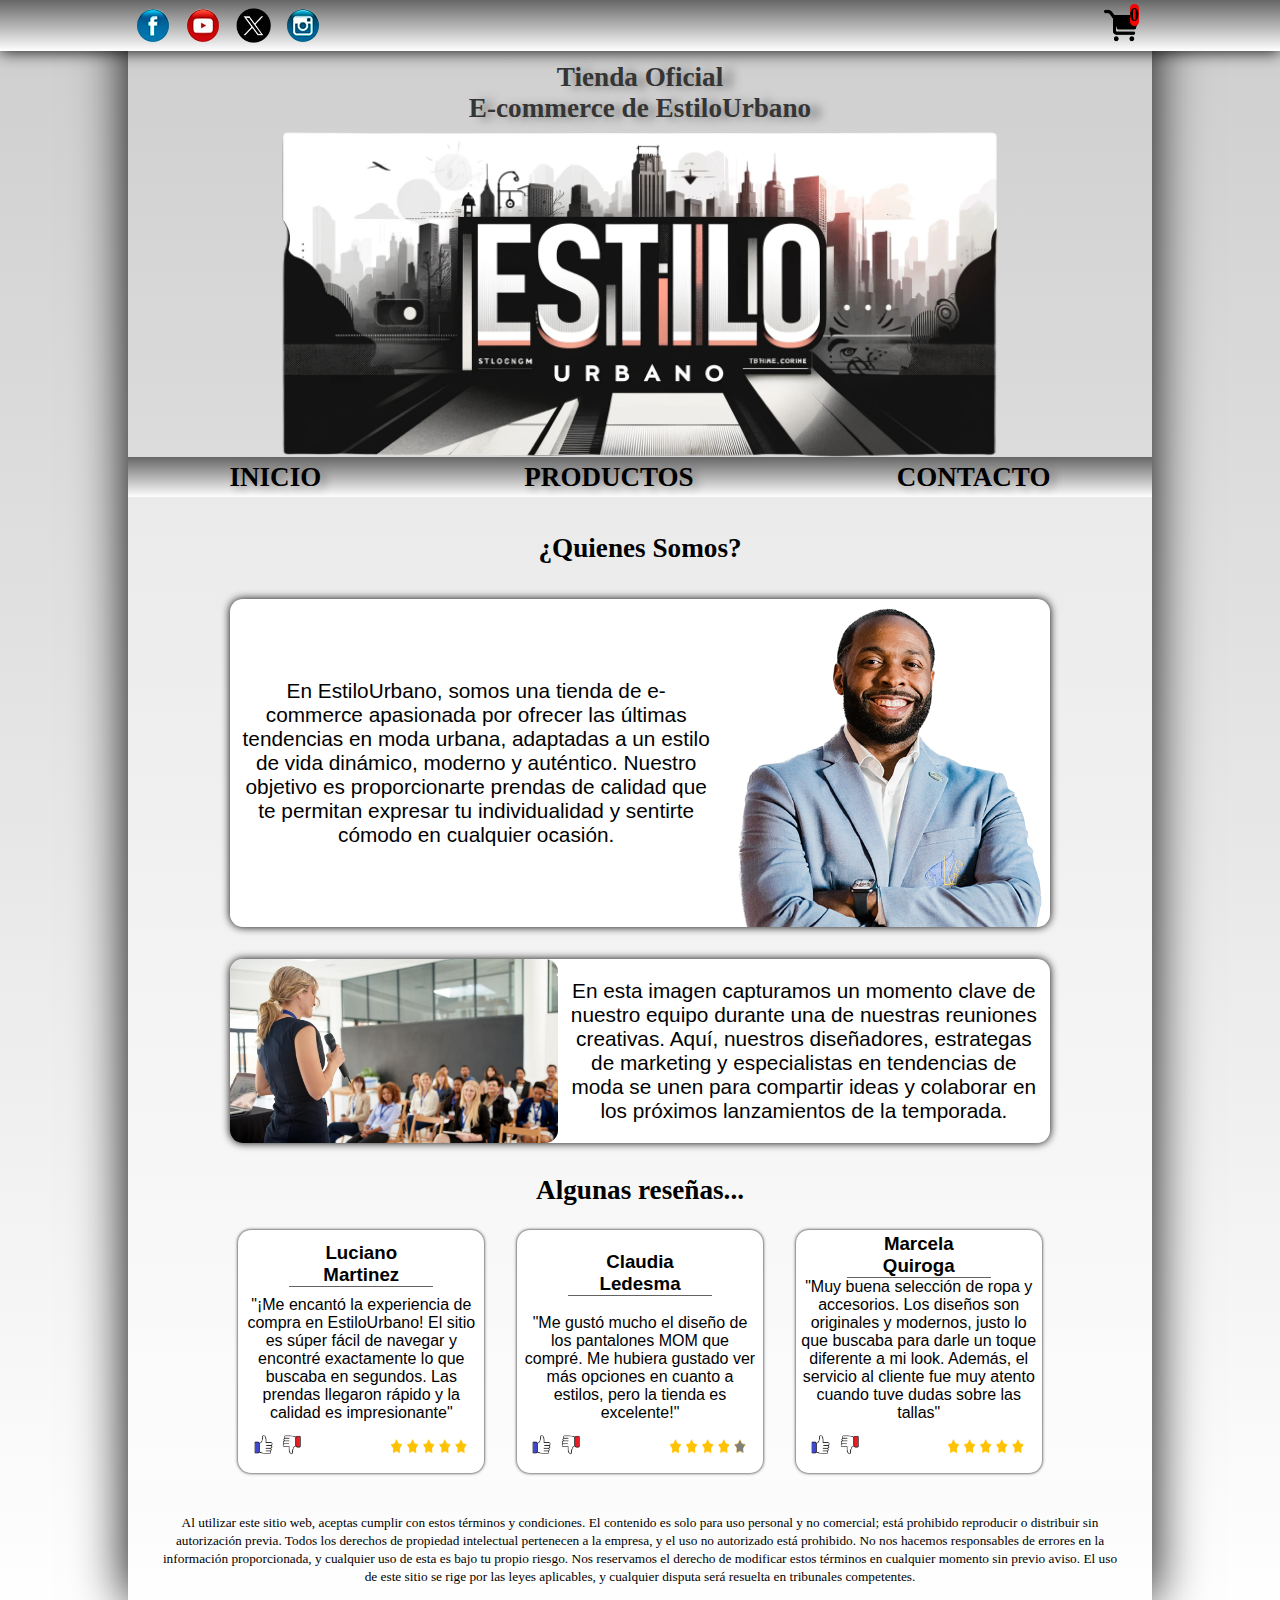
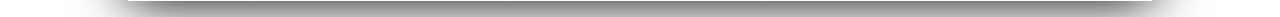
<file: index.html>
<!DOCTYPE html>
<html lang="es">
  <head>
    <meta charset="UTF-8" />
    <meta name="viewport" content="width=device-width, initial-scale=1.0" />
    <title>Tienda Oficial</title>
    <link rel="stylesheet" href="styles.css" />
    <link rel="icon" href="img/favicon.ico" />
  </head>
  <body>
    <!-- abro nav-sociales -->
    <div id="nav-sociales">
      <ul id="redes">
        <li>
          <a href="https://es-la.facebook.com/" target="_blank"
            ><img src="img/facebook.png" width="35" height="35" alt="facebook"
          /></a>
        </li>
        <li>
          <a href="https://www.youtube.com/" target="_blank"
            ><img src="img/youtube.png" width="35" height="35" border="0"
          /></a>
        </li>
        <li>
          <a
            href="https://accounts.google.com/signin/v2/identifier?faa=1&rip=1&continue=https%3A//accounts.google.com/gsi/select?client_id=49625052041-kgt0hghf445lmcmhijv46b715m2mpbct.apps.googleusercontent.com&ux_mode=popup&ui_mode=card&as=Rwa%2BP8LQvDwSXxUoF46nTw&channel_id=3184ec3ae18b9fe3f384484e187c3344b0c0169c0e4424746b83274d23be4b74&origin=https%3A//twitter.com&flowName=GlifWebSignIn&flowEntry=ServiceLogin"
            target="_blank"
            ><img src="img/twitter.png" width="35" height="35"
          /></a>
        </li>
        <li>
          <a href="https://www.instagram.com/" target="_blank"
            ><img src="img/instagram.png" width="35" height="35"
          /></a>
        </li>
      </ul>

      <ul id="carrito">
        
        <h4 id="cantidadProductos">0</h4>
        <li>
          <a href="carrito.html">
            <img src="img/carrito.png" alt="Ver Carrito" width="35px"/></a>
        </li>
      </ul>
    </div>
    <!--Cierra nav-sociales-->

    <!-- Abro contenedor -->
    <div id="contenedor">
      <!-- abro encabezado -->
      <header id="titulo">
        <h1 id="nosotros">
          Tienda Oficial<br />
          E-commerce de EstiloUrbano
        </h1>
        <img id="encabezado" src="img/header.png" alt="Logo empresa" />
      </header>
      <!-- cierro encabezado -->

      <nav class="botonera">
        <ul>
          <li><a href="index.html">Inicio</a></li>
          <li><a href="productos.html">Productos</a></li>
          <li><a href="contacto.html">Contacto</a></li>
        </ul>
      </nav>

      <!-- abro main -->
      <main id="main">
        <h2 id="presentacion">¿Quienes Somos?</h2>
        <section class="quienes-somos">
          <article class="articulo1">
            <p class="descripciones">
              En EstiloUrbano, somos una tienda de e-commerce apasionada por
              ofrecer las últimas tendencias en moda urbana, adaptadas a un
              estilo de vida dinámico, moderno y auténtico. Nuestro objetivo es
              proporcionarte prendas de calidad que te permitan expresar tu
              individualidad y sentirte cómodo en cualquier ocasión.
            </p>
            <img
              id="lider"
              src="img/liderEmpresa.png"
              alt="Creador de Empresa"
            />
          </article>

          <article class="articulo1">
            <img id="reunion" src="img/reunion.jpeg" alt="Reunion de empresa" />
            <p class="descripciones">
              En esta imagen capturamos un momento clave de nuestro equipo
              durante una de nuestras reuniones creativas. Aquí, nuestros
              diseñadores, estrategas de marketing y especialistas en tendencias
              de moda se unen para compartir ideas y colaborar en los próximos
              lanzamientos de la temporada.
            </p>
          </article>
        </section>

        <div id="opinion">
          <h3>Algunas reseñas...</h3>

          <section id="reseñas">
            <article class="reseña">
              <h3>Luciano Martinez</h3>
              <p>
                "¡Me encantó la experiencia de compra en EstiloUrbano! El sitio
                es súper fácil de navegar y encontré exactamente lo que buscaba
                en segundos. Las prendas llegaron rápido y la calidad es
                impresionante"
              </p>
              <div class="valoracion">
                <div class="pulgares">
                  <a href="#pulgarArriba"
                    ><img
                      class="pulgarArriba"
                      src="img/pulgarArriba.png"
                      alt=""
                  /></a>
                  <a href="#pulgarAbajo"
                    ><img class="pulgarAbajo" src="img/pulgarAbajo.png" alt=""
                  /></a>
                </div>
                <img
                  class="cinco"
                  src="img/cincoEstrellas.png"
                  alt="Valoracion: cinco estrellas"
                />
              </div>
            </article>

            <article class="reseña">
              <h3>Claudia Ledesma</h3>
              <p>
                "Me gustó mucho el diseño de los pantalones MOM que compré. Me
                hubiera gustado ver más opciones en cuanto a estilos, pero la
                tienda es excelente!"
              </p>
              <div class="valoracion">
                <div class="pulgares">
                  <a href="#pulgarArriba"
                    ><img
                      class="pulgarArriba"
                      src="img/pulgarArriba.png"
                      alt=""
                  /></a>
                  <a href="#pulgarAbajo"
                    ><img class="pulgarAbajo" src="img/pulgarAbajo.png" alt=""
                  /></a>
                </div>
                <img
                  class="cuatro"
                  src="img/cuatroEstrellas.png"
                  alt="Valoracion: cinco estrellas"
                />
              </div>
            </article>

            <article class="reseña">
              <h3>Marcela Quiroga</h3>
              <p>
                "Muy buena selección de ropa y accesorios. Los diseños son
                originales y modernos, justo lo que buscaba para darle un toque
                diferente a mi look. Además, el servicio al cliente fue muy
                atento cuando tuve dudas sobre las tallas"
              </p>
              <div class="valoracion">
                <div class="pulgares">
                  <a href="#pulgarArriba"
                    ><img
                      class="pulgarArriba"
                      src="img/pulgarArriba.png"
                      alt=""
                  /></a>
                  <a href="#pulgarAbajo"
                    ><img class="pulgarAbajo" src="img/pulgarAbajo.png" alt=""
                  /></a>
                </div>
                <img
                  class="cinco"
                  src="img/cincoEstrellas.png"
                  alt="Valoracion: cinco estrellas"
                />
              </div>
            </article>
          </section>
        </div>
        <!-- <section id="instructivo">
                <p>Si necesitas algun instructivo de como utilizar la pagina, no dudes en contactarnos mediante
                    nuestras redes sociales!!
                </p>
            </section> -->
      </main>
      <!-- cierro main -->

      <footer id="footer">
        <p>
          <small
            >Al utilizar este sitio web, aceptas cumplir con estos términos y
            condiciones. El contenido es solo para uso personal y no comercial;
            está prohibido reproducir o distribuir sin autorización previa.
            Todos los derechos de propiedad intelectual pertenecen a la empresa,
            y el uso no autorizado está prohibido. No nos hacemos responsables
            de errores en la información proporcionada, y cualquier uso de esta
            es bajo tu propio riesgo. Nos reservamos el derecho de modificar
            estos términos en cualquier momento sin previo aviso. El uso de este
            sitio se rige por las leyes aplicables, y cualquier disputa será
            resuelta en tribunales competentes.</small
          >
        </p>
      </footer>
    </div>
    <!-- cierro contenedor -->
    <script src="script.js"></script>
  </body>
</html>
</file>
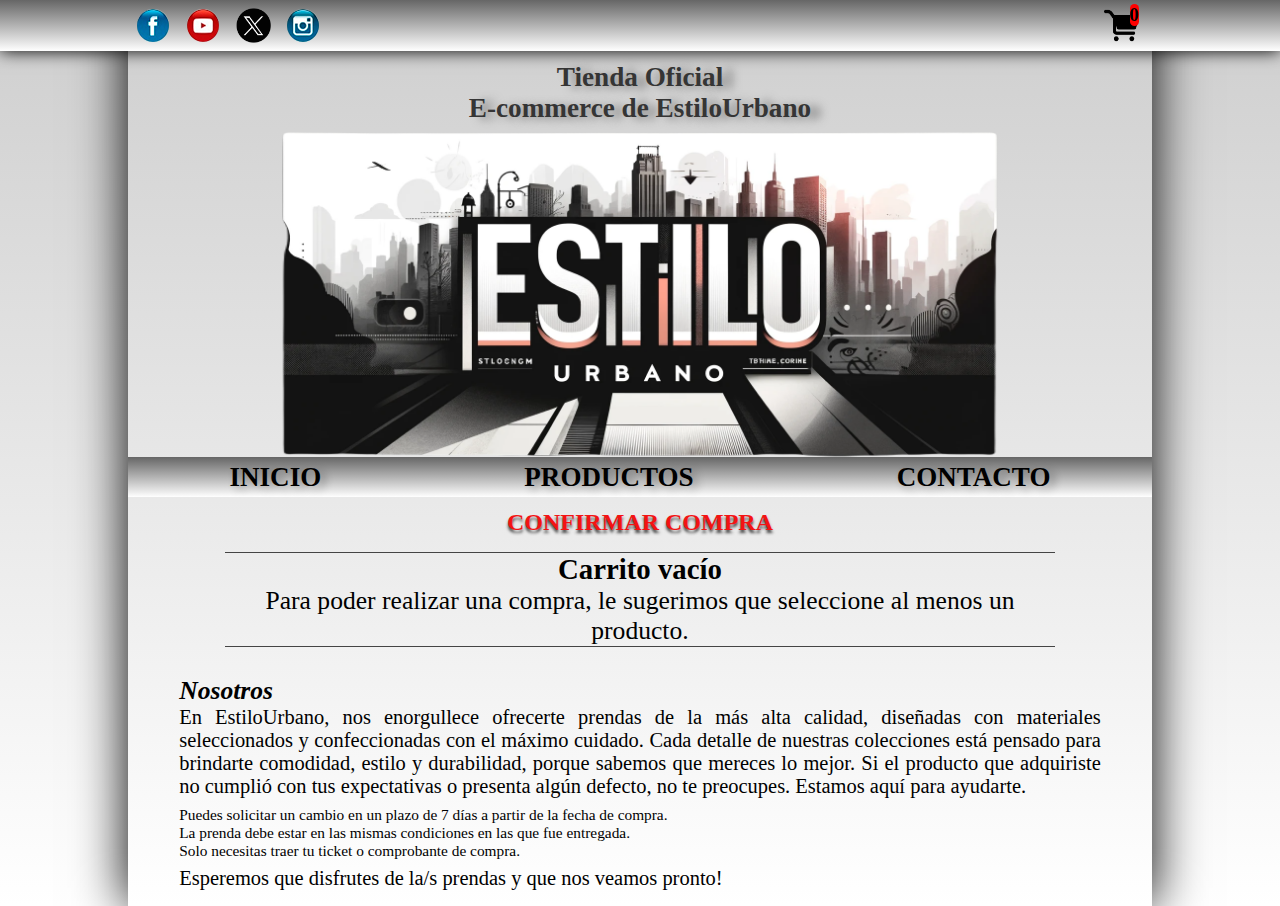
<file: carrito.html>
<!DOCTYPE html>
<html lang="en">
  <head>
    <meta charset="UTF-8" />
    <meta name="viewport" content="width=device-width, initial-scale=1.0" />
    <title>Carrito</title>
    <link rel="stylesheet" href="styles.css" />
    <link rel="icon" href="img/favicon.ico" />
  </head>
  <body>
    <!-- abro nav-sociales -->
    <div id="nav-sociales">
      <ul id="redes">
        <li>
          <a href="https://es-la.facebook.com/" target="_blank"
            ><img src="img/facebook.png" width="35" height="35" alt="facebook"
          /></a>
        </li>
        <li>
          <a href="https://www.youtube.com/" target="_blank"
            ><img src="img/youtube.png" width="35" height="35" border="0"
          /></a>
        </li>
        <li>
          <a
            href="https://accounts.google.com/signin/v2/identifier?faa=1&rip=1&continue=https%3A//accounts.google.com/gsi/select?client_id=49625052041-kgt0hghf445lmcmhijv46b715m2mpbct.apps.googleusercontent.com&ux_mode=popup&ui_mode=card&as=Rwa%2BP8LQvDwSXxUoF46nTw&channel_id=3184ec3ae18b9fe3f384484e187c3344b0c0169c0e4424746b83274d23be4b74&origin=https%3A//twitter.com&flowName=GlifWebSignIn&flowEntry=ServiceLogin"
            target="_blank"
            ><img src="img/twitter.png" width="35" height="35"
          /></a>
        </li>
        <li>
          <a href="https://www.instagram.com/" target="_blank"
            ><img src="img/instagram.png" width="35" height="35"
          /></a>
        </li>
      </ul>

      <ul id="carrito">
        <h4 id="cantidadProductos">0</h4>

        <li>
          
          <a href="carrito.html"
          
            ><img src="img/carrito.png" alt="Ver Carrito" width="35px"
          /></a>
        </li>
      </ul>
    </div>
    <!--Cierra nav-sociales-->

    <!-- Abro contenedor -->
    <div id="contenedor">
      <!-- abro encabezado -->
      <header id="titulo">
        <h1 id="nosotros">
          Tienda Oficial<br />
          E-commerce de EstiloUrbano
        </h1>
        <img id="encabezado" src="img/header.png" alt="Logo empresa" />
      </header>
      <!-- cierro encabezado -->

      <nav class="botonera">
        <ul>
          <li><a href="index.html">Inicio</a></li>
          <li><a href="productos.html">Productos</a></li>
          <li><a href="contacto.html">Contacto</a></li>
        </ul>
      </nav>

      <main>
        <h2 id="confirmar">Confirmar compra</h2>

        <section class="productoAgregado">
          <section class="productosAgregados">

          </section>
        </section>
      </main>
    </div>

    <script src="script.js"></script>
  </body>
</html>
</file>
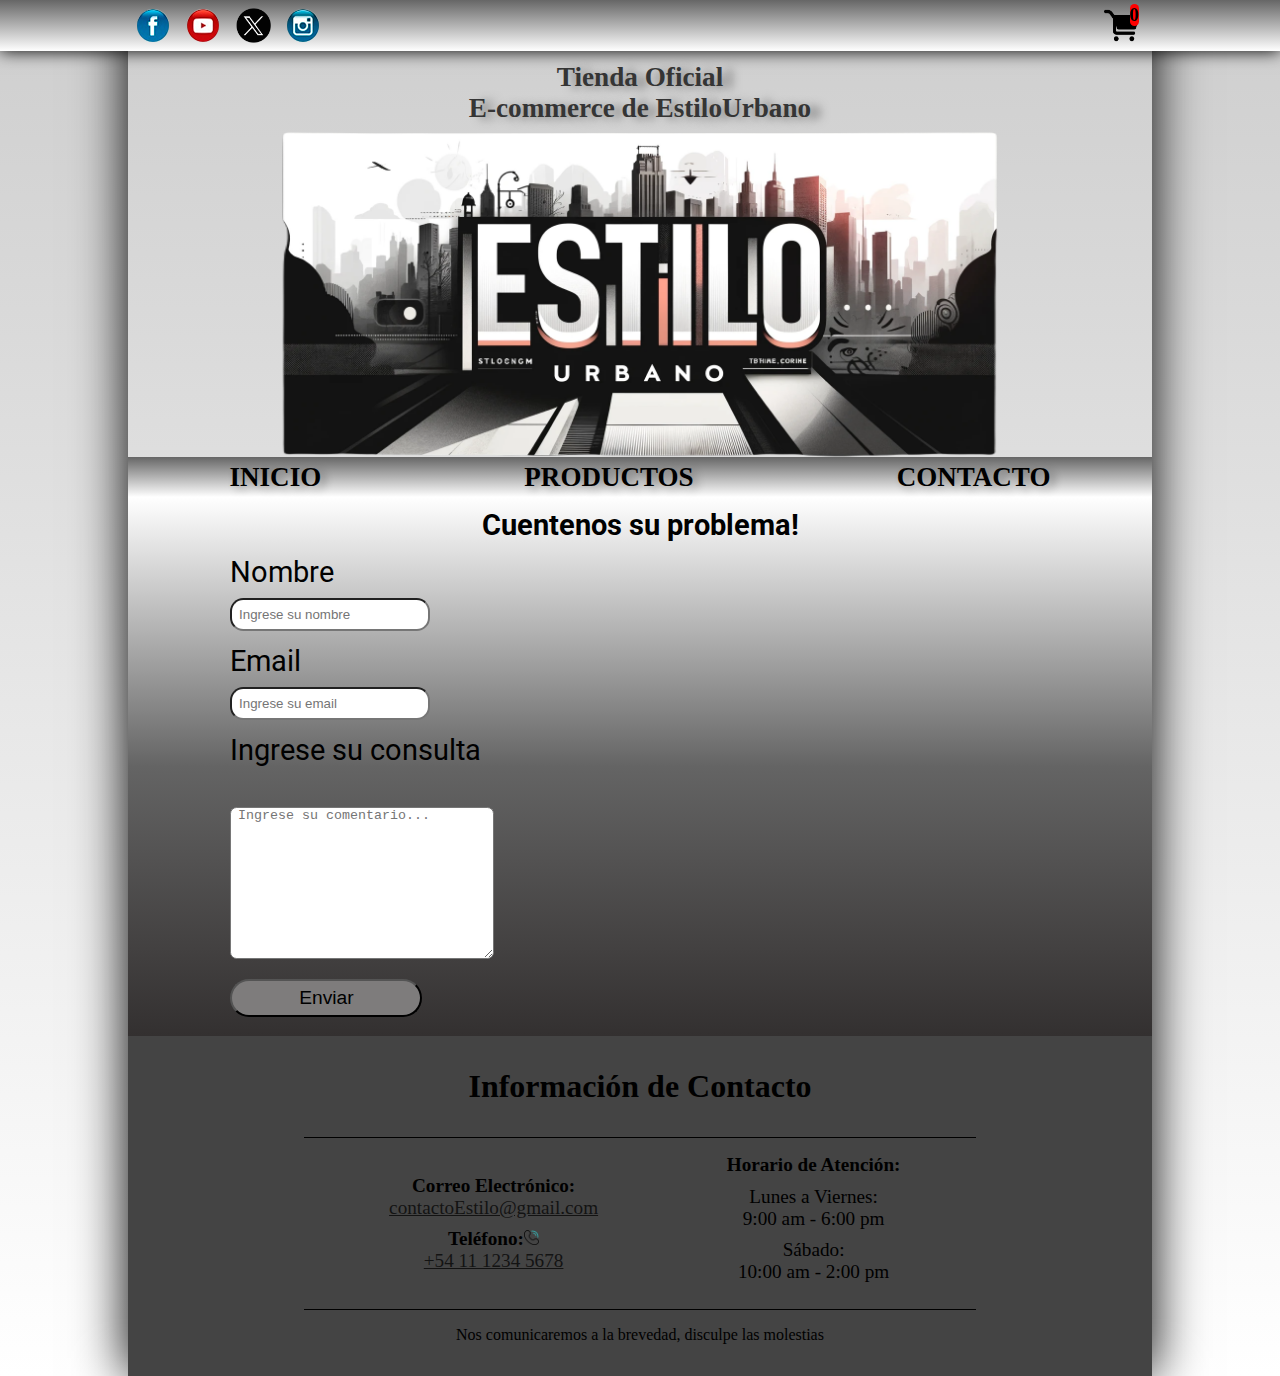
<file: contacto.html>
<!DOCTYPE html>
<html lang="en">
  <head>
    <meta charset="UTF-8" />
    <meta name="viewport" content="width=device-width, initial-scale=1.0" />
    <title>Contactanos</title>
    <link rel="stylesheet" href="styles.css" />
    <link rel="icon" href="img/favicon.ico" />
  </head>
  <body>
    <div id="nav-sociales">
      <ul id="redes">
        <li>
          <a href="https://es-la.facebook.com/" target="_blank"
            ><img src="img/facebook.png" width="35" height="35" alt="facebook"
          /></a>
        </li>
        <li>
          <a href="https://www.youtube.com/" target="_blank"
            ><img src="img/youtube.png" width="35" height="35" border="0"
          /></a>
        </li>
        <li>
          <a
            href="https://accounts.google.com/signin/v2/identifier?faa=1&rip=1&continue=https%3A//accounts.google.com/gsi/select?client_id=49625052041-kgt0hghf445lmcmhijv46b715m2mpbct.apps.googleusercontent.com&ux_mode=popup&ui_mode=card&as=Rwa%2BP8LQvDwSXxUoF46nTw&channel_id=3184ec3ae18b9fe3f384484e187c3344b0c0169c0e4424746b83274d23be4b74&origin=https%3A//twitter.com&flowName=GlifWebSignIn&flowEntry=ServiceLogin"
            target="_blank"
            ><img src="img/twitter.png" width="35" height="35"
          /></a>
        </li>
        <li>
          <a href="https://www.instagram.com/" target="_blank"
            ><img src="img/instagram.png" width="35" height="35"
          /></a>
        </li>
      </ul>

      <ul id="carrito">
        <h4 id="cantidadProductos">0</h4>

        <li>
          <a href="carrito.html"
            ><img src="img/carrito.png" alt="Ver Carrito" width="35px"
          /></a>
        </li>
      </ul>
    </div>
    <!--Cierra nav-sociales-->

    <div id="contenedor">
      <!-- abro encabezado -->
      <header id="titulo">
        <h1 id="nosotros">
          Tienda Oficial <br />
          E-commerce de EstiloUrbano
        </h1>
        <img id="encabezado" src="img/header.png" alt="Logo empresa" />
      </header>
      <!-- cierro encabezado -->

      <nav class="botonera">
        <ul>
          <li><a href="index.html">Inicio</a></li>
          <li><a href="productos.html">Productos</a></li>
          <li><a href="contacto.html">Contacto</a></li>
        </ul>
      </nav>
      <main id="main">
        <form
          id="formulario"
          action="https://formsubmit.co/jorcaslo05@gmail.com"
          method="post"
          
        >
        <h3 id="problema">Cuentenos su problema!</h3>

          <div id="campos">
            <label for="nombre">Nombre</label
            ><input id="nombre" type="text" placeholder="Ingrese su nombre" />
            <span id="errorNombre"></span>
            <label for="email">Email</label
            ><input id="email" type="email" placeholder="Ingrese su email" />
            <span id="errorMail"></span>

            <label for="consulta">Ingrese su consulta</label>
            <span id="errorMensaje"></span>

            <textarea
              name="mensaje"
              id="mensaje"
              cols="30"
              rows="10"
              placeholder="Ingrese su comentario..."
            ></textarea>

            <button id="enviar" type="submit">Enviar</button>
          </div>
        </form>
      </main>
      <footer id="contacto">
        <h3>Información de Contacto</h3>
        <div class="contacto-contenido">
          <div class="informacion-contacto">
            <p>
              <strong>Correo Electrónico:</strong><br />
              <a href="mailto:contacto@tuempresa.com"
                >contactoEstilo@gmail.com</a
              >
            </p>
            <p>
              <strong>Teléfono:</strong
              ><img src="img/telefono.png" alt="" /><br />
              <a href="tel:+541112345678">+54 11 1234 5678</a>
            </p>
          </div>

          <div class="atencion">
            <h4>Horario de Atención:</h4>
            <p>
              Lunes a Viernes:<br />
              9:00 am - 6:00 pm
            </p>
            <p>
              Sábado:<br />
              10:00 am - 2:00 pm
            </p>
          </div>
        </div>
        <p>Nos comunicaremos a la brevedad, disculpe las molestias</p>
      </footer>
    </div>
    <script src="formulario.js"></script>
    <script src="script.js"></script>
  </body>
</html>
</file>
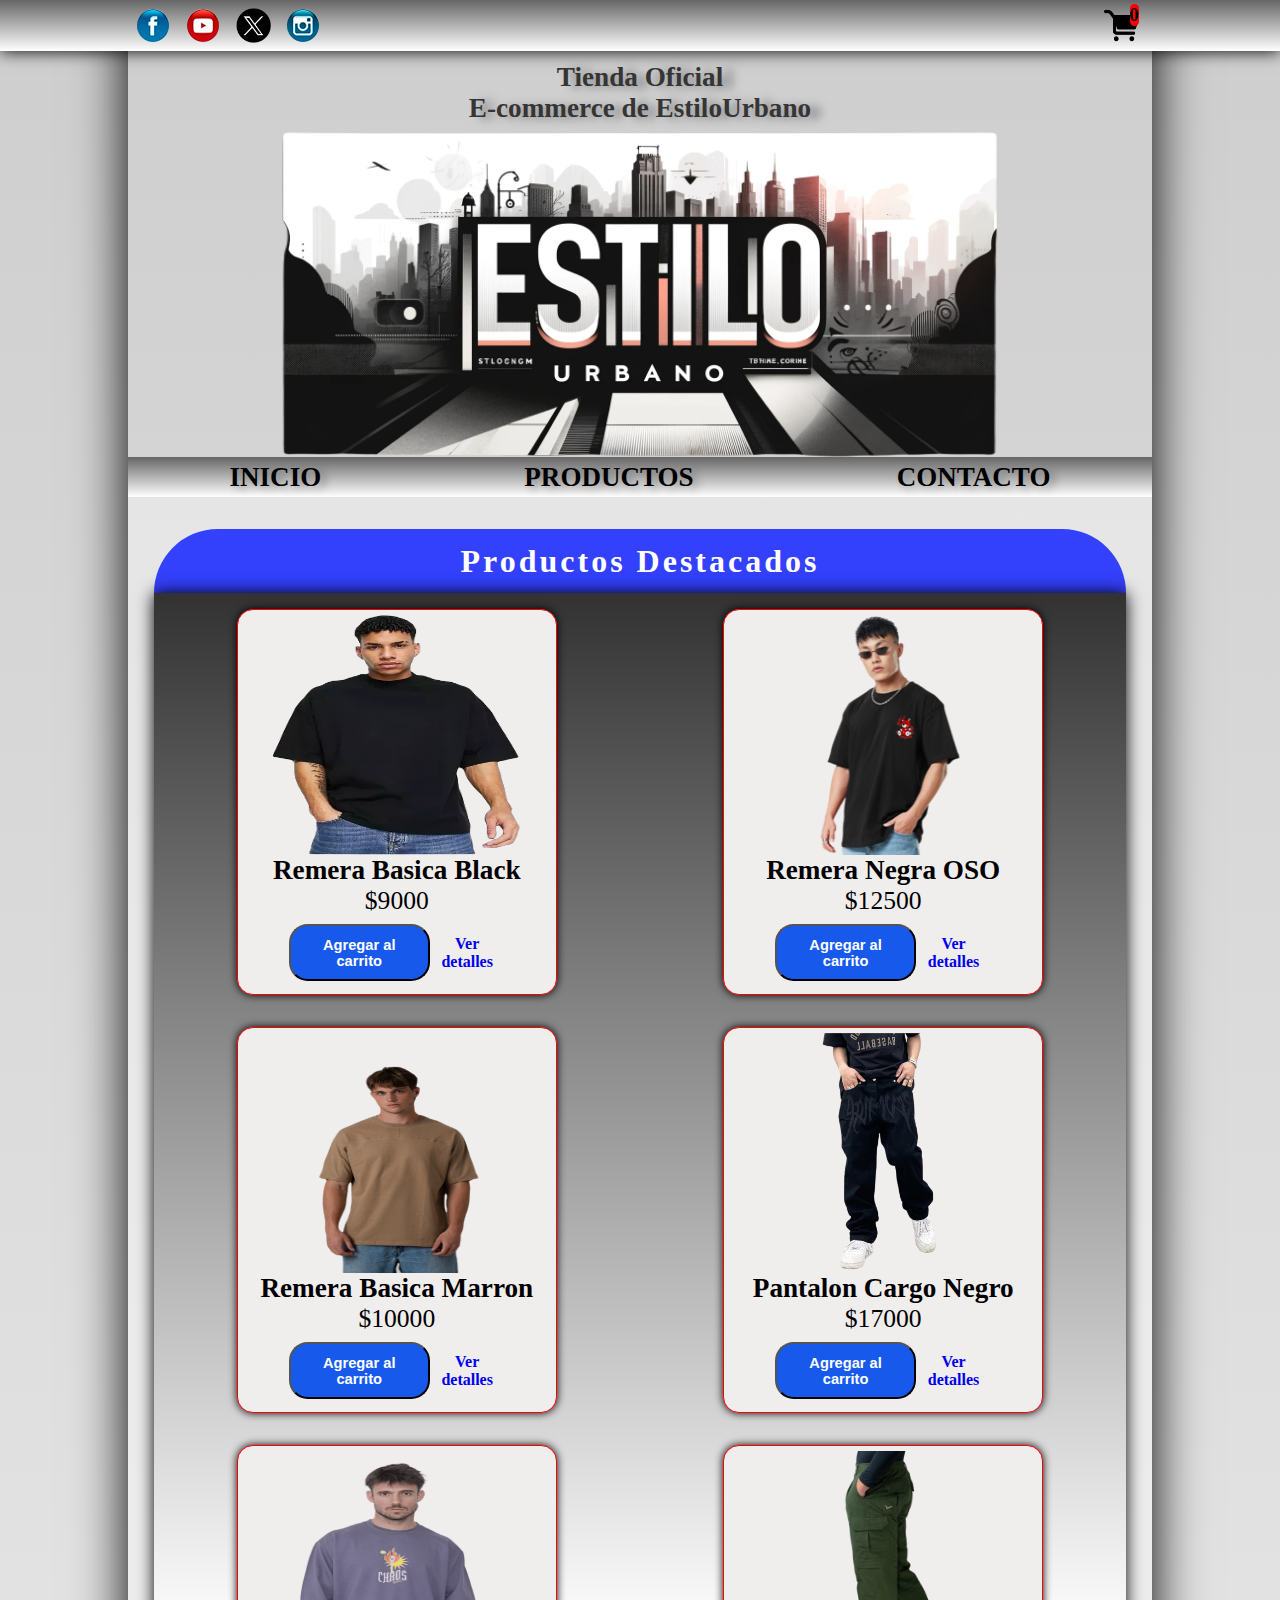
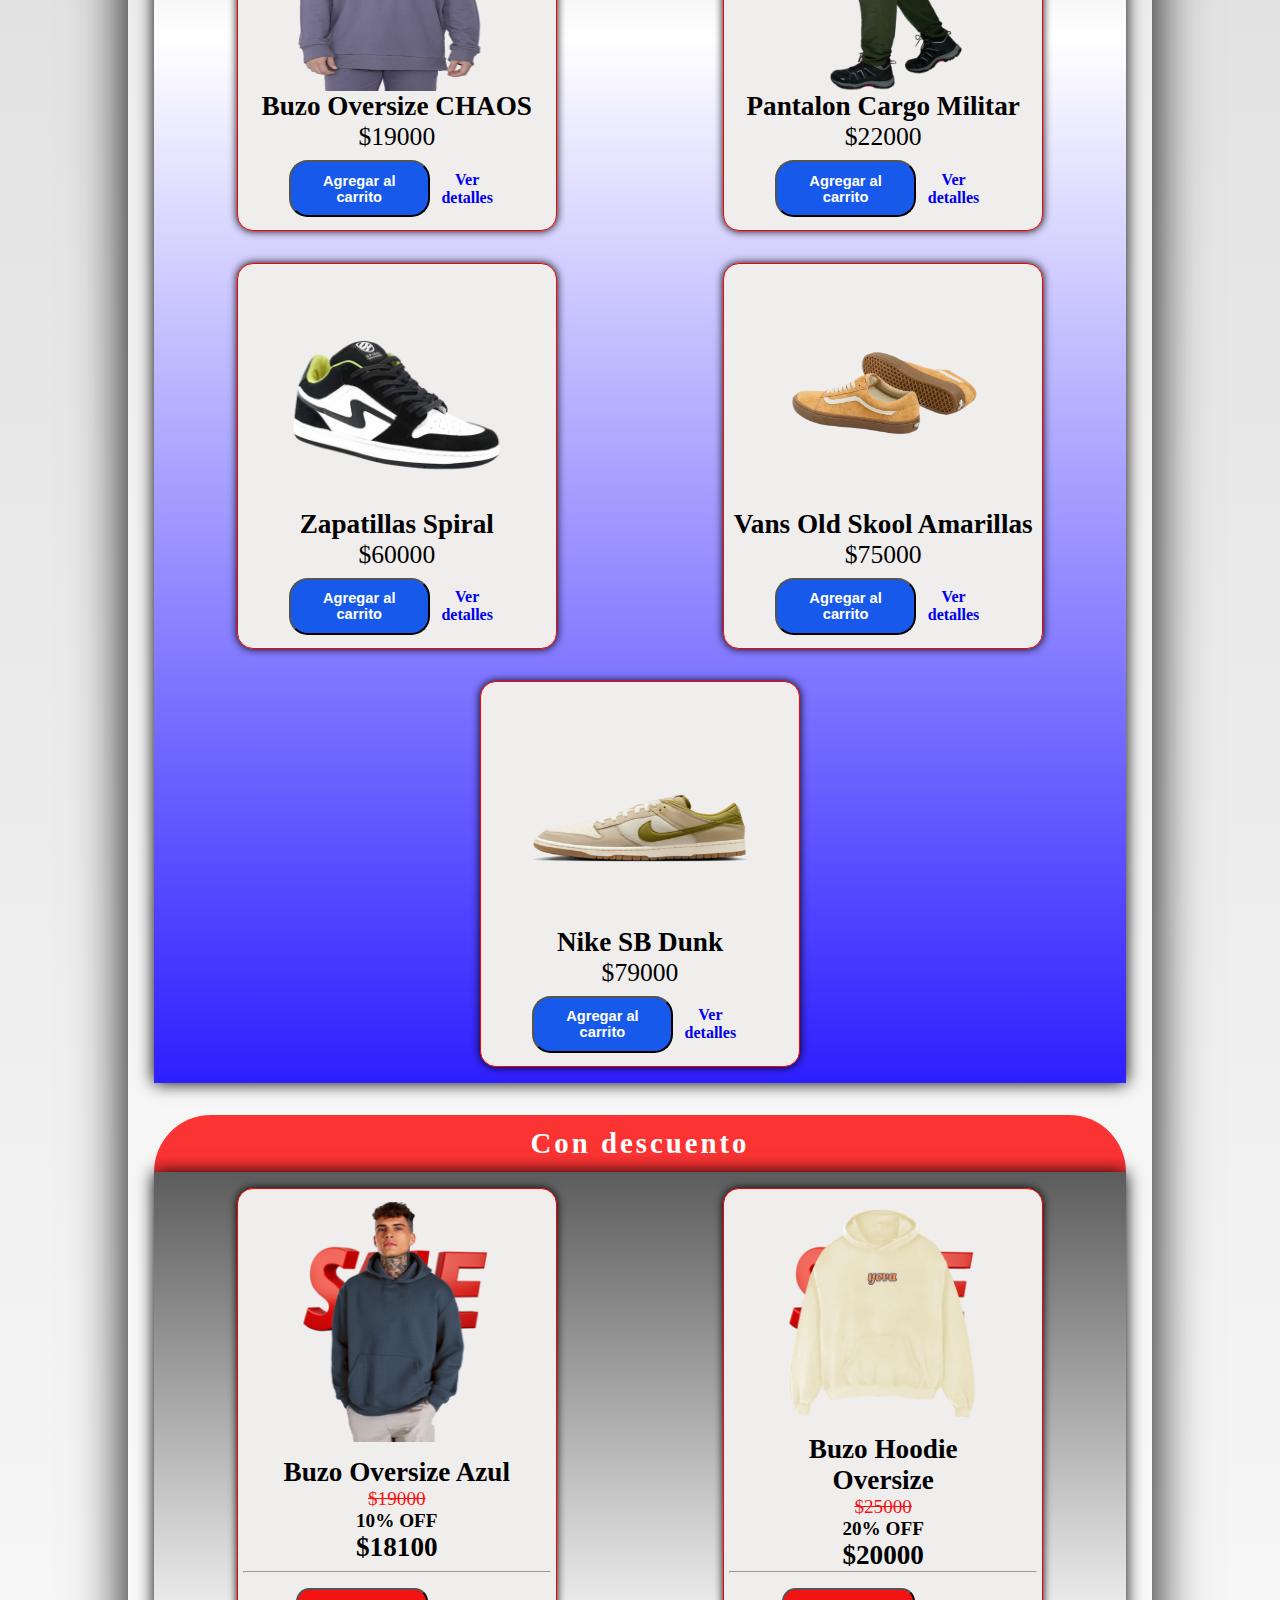
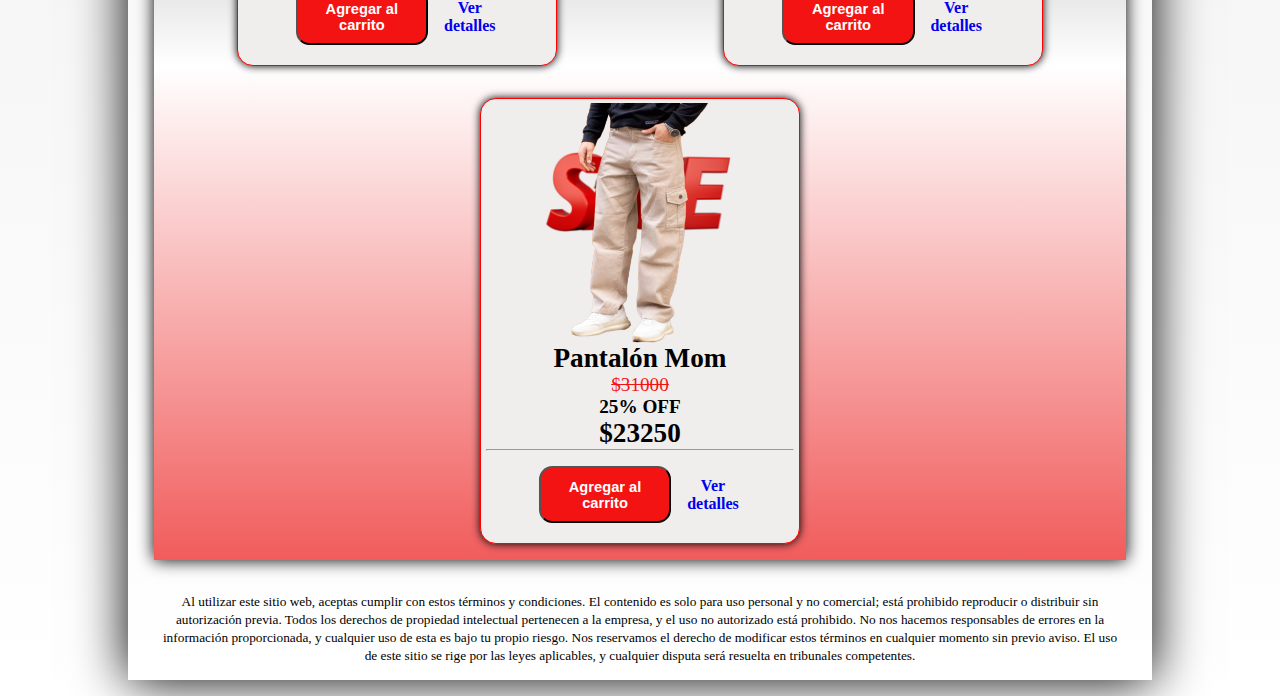
<file: productos.html>
<!DOCTYPE html>
<html lang="es">
<head>
    <meta charset="UTF-8">
    <meta name="viewport" content="width=device-width, initial-scale=1.0">
    <title>Tienda Oficial</title>
    <link rel="stylesheet" href="styles.css">
    <link rel="icon" href="img/favicon.ico">
</head>
<body>

    <div id="nav-sociales">
        <ul id="redes">
        
            <li><a href="https://es-la.facebook.com/" target="_blank"><img src="img/facebook.png" width="35" height="35" alt="facebook"></a></li>
            <li><a href="https://www.youtube.com/" target="_blank"><img src="img/youtube.png" width="35" height="35" border="0"></a></li>
            <li><a href="https://accounts.google.com/signin/v2/identifier?faa=1&rip=1&continue=https%3A//accounts.google.com/gsi/select?client_id=49625052041-kgt0hghf445lmcmhijv46b715m2mpbct.apps.googleusercontent.com&ux_mode=popup&ui_mode=card&as=Rwa%2BP8LQvDwSXxUoF46nTw&channel_id=3184ec3ae18b9fe3f384484e187c3344b0c0169c0e4424746b83274d23be4b74&origin=https%3A//twitter.com&flowName=GlifWebSignIn&flowEntry=ServiceLogin" target="_blank"><img src="img/twitter.png" width="35" height="35"></a></li>
            <li><a href="https://www.instagram.com/" target="_blank"><img src="img/instagram.png" width="35" height="35"></a></li>
        </ul>

        <ul id="carrito">
            <h4 id="cantidadProductos" >0</h4>
            <li><a href="carrito.html" ><img src="img/carrito.png" alt="Ver Carrito" width="35px"></a></li>
        </ul>

    </div><!--Cierra nav-sociales-->


    <main id="contenedor">

        <!-- abro encabezado -->
        <header id="titulo"> 
            
            <h1 id="nosotros">Tienda Oficial <br> E-commerce de EstiloUrbano</h1>
            <img id="encabezado" src="img/header.png" alt="Logo empresa"  >
        </header>
        <!-- cierro encabezado -->

        <nav class="botonera">
            <ul>
                <li><a href="index.html">Inicio</a></li>
                <li><a href="productos.html">Productos</a></li>
                <li><a href="contacto.html">Contacto</a></li>
            </ul>
        </nav>


        <main id="main">

            <section class="productosDestacados">
                <h2 id="destacados">Productos Destacados</h2>

                <article class="productos">

                    

                </article>

            </section>


            <section class="productosDestacados">
                <h2  id="conDescuento">Con descuento</h2>



                <section class="nuevos">


                    
                </section>

            </section>
            
            
            <!-- <section id="instructivo">
                <p>Si necesitas algun instructivo de como utilizar la pagina, no dudes en contactarnos mediante
                    nuestras redes sociales!!
                </p>
            </section> -->

        </main>
        <!-- cierro main -->


        <footer id="footer">
            <p><small>Al utilizar este sitio web, aceptas cumplir con estos términos y condiciones. 
                El contenido es solo para uso personal y no comercial; está prohibido reproducir o distribuir sin autorización previa. 
                Todos los derechos de propiedad intelectual pertenecen a la empresa, y el uso no autorizado está 
                prohibido. No nos hacemos responsables de errores en la información proporcionada, y cualquier 
                uso de esta es bajo tu propio riesgo. Nos reservamos el derecho de modificar estos términos en 
                cualquier momento sin previo aviso. El uso de este sitio se rige por las leyes aplicables,
                y cualquier disputa será resuelta en tribunales competentes.</small></p>
        </footer>
    </div>
    <script src="script.js"></script>
</body>
</html>
</file>
<file: styles.css>
@import url('https://fonts.googleapis.com/css2?family=Roboto:wght@400;700&display=swap');

*{
    margin: 0;
    padding: 0;
    box-sizing: border-box;
    /* border: 0; */
}

body{
    background: linear-gradient(rgb(206, 206, 206), rgba(255, 255, 255, 1));
}

#contenedor{
    margin: auto;
    /* border: 2px solid red; */
    box-shadow: 0 0 50px black;
    
}

#nav-sociales{
    width: 100%;
    height: 3.2em;
    background: linear-gradient(rgb(102, 102, 102), rgba(255, 255, 255, 1));
    box-shadow: 0 0 1em black ;
    display: flex;
    justify-content: space-between;
    margin: auto;
    /* border: 2px solid blue; */
    position: fixed;
    z-index: 4;
}

#nav-sociales #redes{
    display: flex;
    justify-content: space-around;
    width: 12.5em;
    /* border: 1px solid blue; */

}
#nav-sociales #redes li{
    text-decoration: none;
    list-style: none;
    float: left;
    line-height: 4.7em;
    /* border: 1px solid red; */
}
#nav-sociales #redes li:hover{
    transform: scale(1.2);
    transition: 0.5s;
}
#nav-sociales #carrito{
    display: flex;
    justify-content: flex-end;
    width: auto;
    /* border: 1px solid blue; */

}
#nav-sociales ul li{
    text-decoration: none;
    list-style: none;
    line-height: 4.7em;
    /* border: 1px solid red; */
}

#cantidadProductos{
  font-size: 1.2em;
  color: black;
  display: flex;
  position: absolute;
  margin-top: 0.2em;
  font-weight: 900;
  background-color: red;
  border-radius: 0.5em;

}


#titulo{
    
    /* border: 1px solid red; */
    display: flex;
    flex-wrap: wrap;
    align-items: center;
    justify-content: space-around;
}

#nosotros{
    font-family: Georgia, 'Times New Roman', Times, serif  ;
    text-align: center;
    /* border: 1px solid red; */
    color: rgb(53, 53, 53);
    text-shadow: 10px 2px 10px rgb(122, 122, 122);
}

#encabezado {
    /* border: 1px solid red;  */
    width: 70%;

}

.botonera{
    width: 100%;
    /* border: 1px solid red; */
    height: 2.5em;
    background: linear-gradient(rgb(102, 102, 102), rgba(255, 255, 255, 1));
    position:sticky;
    z-index: 10;

}

.botonera ul{
    list-style: none;
    text-transform: uppercase;
    display: flex;
    justify-content: space-around;
    line-height: 2.5em;
}

.botonera ul li{
    font-size: 1.3em;
    font-family:Cambria, Cochin, Georgia, Times, 'Times New Roman', serif;
    text-shadow: 5px 3px 8px rgba(0, 0, 0, 0.3);
}

.botonera ul li a{
    text-decoration: none;
    color: #000;
    font-weight: 700;
    display: inline-block;
}

.botonera ul li a:hover{
    color: #f31313;
    transition: ease 0.3s;
    transform: scale(1.1);
}

#main{
    width: auto;
    background: rgba(255, 255, 255, 0.4);
    
}

#presentacion{
    text-align: center;
    font-family: Georgia, 'Times New Roman', Times, serif  ;
}



.articulo1{
    width: 80%;
    margin: auto;
    /* border: 2px solid red; */
    margin-bottom: 2em;
    display: flex;
    border-radius: 0.8em;
    background-color: white;
    box-shadow: 0 0 0.5em black;
}

.descripciones{
    vertical-align: middle;
    font-size: 1.3em;
    font-family: 'Segoe UI', Tahoma, Geneva, Verdana, sans-serif;
    text-align: center;
    margin: auto;
    padding: 0.5em;
}

#reunion{

    border-radius: 0.8em    ;
}

#opinion{
    display: block;
    justify-content: space-between;
    /* border: 2px solid blue; */
}

#opinion>h3{
    font-size: 1.7em;
    text-align: center;
    font-family: Georgia, 'Times New Roman', Times, serif  ;
}

#reseñas{
    display: flex;
    flex-wrap: wrap;
    justify-content: space-between;
    margin: auto;
    border-radius: 0.8em    ;
    /* border: 1px solid red; */
}



.reseña{
    background-color: white;
    text-align: center;
    box-shadow: 0 0 0.2em black;
    border-radius: 0.8em    ;
    vertical-align: middle;
    font-family: 'Segoe UI', Tahoma, Geneva, Verdana, sans-serif;
    margin: 0.5em;
    padding: 0.2em;
}

.reseña>h3{
    margin: auto;
    border-bottom: 1px solid rgb(99, 99, 99);
    width: 60%;
}
.valoracion{
    display: flex;
    justify-content: space-around;
    height: 2em;
    /* border: 1px solid red; */
    align-items: center;
}

.valoracion .cinco, .valoracion .cuatro{
    height: 1.5em;
    /* border: 1px solid red; */

}


.valoracion img{
    width: 30%;
    /* background-color: #f31313; */
    /* border: 1px solid red; */
    height: auto;

}

.pulgares{
    width: 20%;
    display: flex;
    justify-content: space-between;
}

.valoracion .pulgares .pulgarArriba{
    height: 1.2em;
    width: auto;
}
.valoracion .pulgares .pulgarAbajo{
    height: 1.2em;
    width: auto;
    transform:rotate(180deg);
}

.valoracion .pulgares .pulgarAbajo:hover{
    /* background-color: #f31313; */
    transform:rotate(180deg) scale(1.2); 
    transition: 0.5s ease;
}
.valoracion .pulgares .pulgarArriba:hover{
    transform:scale(1.2); 
    transition: 0.5s ease;
}

#instructivo{
    text-align: center;
    font-size: 1.2em;
    font-family:'Franklin Gothic Medium', 'Arial Narrow', Arial, sans-serif;
}

#footer{
    text-align: center;
    margin: 1em;
    font-weight: 500;
    padding: 1em;
}









#problema{
    font-size: 1.8em;
    font-family: "Roboto", sans-serif;
    height: 2em;
    line-height: 2em;
}
#destacados,  #conDescuento{
    font-size: 1.8em;
    height: 2em;
    line-height: 2em;
    color: white;
}

#destacados{
    
    letter-spacing: 3px;
    font-family: Georgia, 'Times New Roman', Times, serif  ;
    /* border: 1px solid red; */
    
    border-top-left-radius: 3em;
    border-top-right-radius: 3em;
    background-color: rgb(51, 64, 252);
    }


#conDescuento{
    letter-spacing: 3px;
    font-family: Georgia, 'Times New Roman', Times, serif  ;
    /* border: 1px solid red; */
    
    border-top-left-radius: 3em;
    border-top-right-radius: 3em;
    background-color: rgb(252, 51, 51);

}

.productosDestacados{
    width: 95%;
    margin: auto;
    text-align: center;
    /* border: 1px solid red; */
    padding-top: 2em;
}

.producto .detalles, .nuevo .detalles{
    display: flex;
    width: 70%;
    margin: 0.5em auto;
    vertical-align: middle;
    justify-content: space-between;
    align-items: center;
    /* border: 1px solid red; */
    
}


.producto .detalles h4 a, .nuevo .detalles h4 a{
    text-decoration: none;
}

.productos, .nuevos{
    display:flex;
    justify-content: space-between;
    flex-wrap: wrap;
    position: relative;
    /* border: 2px solid red; */
}




.producto, .nuevo{
    width: 30%;
    height: 30%;
    background-color: rgb(240, 237, 237);
    border-radius: 1em;
    box-shadow: 0 0 0.5em black;
    margin: 1em;
    border: 1px solid red;
    position: relative;
    padding: 0.3em;
    display: flex;
    flex-direction: column;
    justify-content: space-between;
}

.producto h3, .productoAgregado h3{
    font-size: 1.7em;
}

.producto p, .productoAgregado p{
    font-size: 1.6em;
    font-weight: 500;
}

.producto:hover, .nuevo:hover{
    transform: scale(1.05);
    transition: 0.5s ease all;
    z-index: 1;
}


.imagen, .imagenNuevo{
    width: 80%;
    height: 15em;
    margin: auto;
    background: rgba(255, 255, 255,0);
    z-index: 2;
    position: relative;
    /* border: 1px solid red; */
}



.producto  button{
    border-radius: 1.4em;
    background-color: rgb(23, 90, 235);
    padding: 0.8em;
    color: white;
    cursor: pointer;
}

.producto button h3, .nuevo button h3{
    font-size: 1.1em;
}

.nuevo button{
    border-radius: 1em;
    background-color: #f31313;
    padding: 0.8em;
    color: white;
    margin: 0.5em;
    cursor: pointer;

}

.producto button:hover{
    background-color: rgb(70, 119, 224);
    transition: 0.3s;
}
.nuevo button:hover{
    background-color: rgb(231, 68, 68);
    transition: 0.3s;

}

.sale{
    width: 80%;
    z-index: 1;
    display: block;
    align-items: center;
    position: absolute;
    /* border: 2px solid red; */
    height: 40%;
    left: 10%;
}

.nuevos{

    background:linear-gradient(rgb(92, 92, 92),rgb(255,255,255),rgb(241, 92, 92));
    box-shadow: 0 0 1em black;
}

.productos{
    background: linear-gradient(rgb(50,50,50),rgb(255, 255, 255),rgb(46, 31, 255));
    box-shadow: 0 0 1em black;

}

.nuevo{
    position: relative;
    text-align:center;
    vertical-align: top;
    
}

.datos{
    /* border: 1px solid red; */
    width: 80%;
    margin: auto;

}


.datos h3{
    font-size: 1.7em;
}

.precioSinDescuento{
    text-decoration-line: line-through;

    color: #f31313;
    font-size: 1.2em;

}
.descuento{
    font-weight: bold;
    font-size: 1.2em;

}
.precioConDescuento{
    font-weight: bold;
    font-size: 1.7em;
}

#nav-sociales{
    width: 100%;
    display: inline-flex;
    flex-wrap: nowrap;
}









#campos{
    /* border: 2px solid blue; */
    width: 80%;
    margin: auto;
}

#campos label{
    font-size: 1.8em;
    display: block;
    font-family: "Roboto", sans-serif;
    margin-bottom: 0.3em;
            }

input{
    border-radius: 1em ;
    height: 2.5em;
    width: 15em;
    margin-bottom: 1em;
    padding-left: 0.5em;
}

#mensaje{
    display: block;
    padding-left: 0.5em;
}

#errorNombre,#errorMail,#errorMensaje{
  font-style: oblique;
  margin: 0.5em;
  color: #6b0909;
}



#formulario{
    width: 100%;
    margin: auto;
    height: auto;
    /* border: 1px solid red; */
    background: linear-gradient(rgb(255, 255, 255),rgb(100,100,100),rgb(51, 48, 48));
    
}

#formulario #mensaje{
    margin-top: 1em;
    border-radius: 0.5em;
}
#formulario button{
    width: 10em;
    background-color: rgb(126, 124, 124);
    margin:1em 0;
    border-radius: 2em;
    height: 2em;
    font-size: 1.2em;
    cursor: pointer;
}
#formulario button:hover{
    background-color: rgb(167, 169, 173);

}


#contacto {
    text-align: center;
    background-color: #444444;

}


.contacto-contenido {
    /* border: 1px solid red; */
    border-top: 1px solid black;
    border-bottom: 1px solid black;
    display: flex;
    flex-wrap: wrap;
    justify-content: space-around;
    width: 40%;
    margin:  auto;
    align-items: center;
    height: auto;
}

.informacion-contacto a{
    color: #131313;
}





.productoAgregado{
  width: 90%;
  height: auto;
  /* background-color: rgb(255, 255, 255); */
  /* box-shadow: 0 0 0.5em  black; */
  margin: auto;
  display: flex;
  /* flex-wrap: wrap; */
  flex-direction: column;
  padding: 1em 0;
}

.agregado{
  width: 40%;
  height: auto;
  background: linear-gradient(rgb(255,255,255),rgb(63, 63, 63)30%,rgb(255,255,255));
  border:  2px solid black;
  border-radius: 1em;  
  margin: 1em auto;
  text-align: center;
  vertical-align: middle;
  justify-content: space-around;
  
}

.imagenAgregada{
  width: 14em;
  height: 14em;
}

.eliminar{
  background-color: red;
  color: white;
  height: 3em;
  width: 7em;
  border-radius: 0.5em;
  vertical-align: middle;
  margin: 0.8em;
}

.confirmarCompra{
  background-color: rgb(0, 69, 219);
  color: white;
  height: 3em;
  width: 9em;
  border-radius: 0.5em;
  vertical-align: middle;
}

.vaciar{
  background-color: red;
  color: white;
  height: 3em;
  width: 9em;
  border-radius: 0.5em;
  vertical-align: middle;
}

#precioTotal{
  text-align: center;
  margin-bottom: 0.5em;
}
.modificarCantidad{
  height: 2em;
  width: 2em;
}

#confirmar{

  margin: auto;
  text-align: center;
  font-family: Georgia, 'Times New Roman', Times, serif  ;
  margin-top: 0.5em;
  text-transform: uppercase;
  color: #f31313;
  text-shadow: 0 3px 3px #444444;
}

#sinProductos{
  width: 90%;
  margin: auto;
  text-align: center;
  border-bottom: 1px solid #444444;
  border-top: 1px solid #444444;
  margin-bottom: 1em;
}

#productosAgregados{
  width: 90%;
  margin: auto;
  text-align: center;
  margin-bottom: 1em;
  height: 2em;
  font-size: 1.8em;
}

#carritoVacio{
  font-size: 1.8em;
  
}

#detallesDeCompra{
  font-size: 0.8em;
  text-align: justify;
  margin-top: 1em;
}
#detallesDeCompra h3{
  font-size: 2em;
  font-style: italic;
}

#detallesDeCompra ul{
  list-style: none;
  margin: 0.5em 0;
  font-size: 1.2em;
}

#botonesDeCompra{
  width: 50%;
  margin: auto;
  display: flex;
  justify-content: space-around;
}


@media screen  and (max-width:768px){
    
    body{
        min-width: 20em;
    }

    #contenedor{
        width: 100%;
    }

    #nosotros{
        font-size: 1.7em;

    }

    #titulo{
        width: 100%;
        margin: auto;
        /* border: 1px solid red; */

        padding: 4em 0.5em 0 0.5em;
        flex-wrap: wrap;
        gap: 0.5em;
    }

    #encabezado{
        width: 100%;
    }
    #nav-sociales #redes{
        margin-left: 5%;
    }
    #nav-sociales #carrito{
        margin-right: 5%;
    }
    .botonera ul{
        list-style: none;
        text-transform: uppercase;
        justify-content: space-around;
        display: flex;
        flex-wrap: wrap;

    }

    .botonera{
        height: auto;
        top: 3em;
    }

    #presentacion{
        font-size: 1.7em;
        padding: 1.3em;
    }
    .articulo1{

        display: flex;
        flex-wrap: wrap;
    }
    #lider{
        width: 70%;
        max-width: 20em;
        margin: auto;
    }

    #reunion{
        width: 70%;
        max-width: 25em;
        margin: auto;
    }
    .descripciones{
        font-size: 1.2em;
        font-family: 'Segoe UI', Tahoma, Geneva, Verdana, sans-serif;
        padding: 0.5em;
    }
    #reunion{
        margin-top: 0.5em;
    }
    #opinion>h3{
        padding: 1em;
    }
    #reseñas{
        width: 80%;
        height: 20%;
    }



    .reseña{
        width: 100%;
        height: auto;
    }

    .valoracion{
        width: 80%;
        /* border: 1px solid red; */
        margin: 0.5em auto;
        display: flex;
        justify-content: space-between;
    }

    .valoracion{
        display: flex;
        flex-wrap: wrap;
        /* border: 1px solid red; */
        height: auto;
        justify-content:space-around;
    }

    .valoracion .cinco{
        width: 5em;
    }

    .valoracion .cuatro{
        width: 5em;
    }
    .valoracion .pulgares{
        width: 4em;
        /* margin: auto; */
    }

    #productosDestacados{
        width: 90%;
    }

    #destacados{
        font-size: 1.5em;
        width: auto;
        height: auto;
    }

    #conDescuento{
        font-size: 1.5em;

        width: auto;
        height: auto;
    }

    .productos,.nuevo{
        gap:1em;
        /* border: 2px solid blue; */
    }
    .producto, .nuevo{
        width: 17em;
        border: 1px solid red;
        margin: auto;
        height: 31em;
        align-content: center;
        
    }
    .imagen{
        width: 80%;
    }
    
    .producto h3,.producto h3+p{
        font-size: 1.7em;
    }

    .nuevo{
        margin: 1em auto ;
    }

    .producto{
        margin: 1em auto;
    }

    #datos{
        height: auto;
    }

    #contacto {
        padding: 2em;
    }
    

    #problema{
        font-size: 1.5em;
        text-align: center;
    }

    #contacto h3 {
        margin-bottom: 1em;
        font-size: 2em;
    }
    
    .contacto-contenido {
        width: auto;
        
        /* border: 1px solid red; */
        padding: 0;
    

    }
    
    .informacion-contacto{
        margin: 0;
        /* border: 1px solid red; */
    }

    .informacion-contacto img{
        width: 0.8em;
    }
    
    .informacion-contacto p, .atencion p {
        margin: 0.5em ;
        font-size: 1.2em;
    }
    
    #contacto > p {
        margin-top: 1em;
        font-size: 1em;
    }
    
    .contacto-contenido .atencion h4{
        font-size: 1.2em;
        margin-top: 0.3em;
    }
    
    .contacto-contenido .informacion-contacto p{
        font-size:1.2em;
    }
    
    #confirmar{
      font-size: 1.5em;
      width:90%;
    }
    .agregado{
      width: 80%;
      height: auto;
    }
    #productosAgregados{
      
      border-top: 1px solid #444444;
      margin-bottom: 1em;
      height: 2em;
      font-size: 1.8em;
      padding-top: 0.5em;
    }

    #errorNombre,#errorMail,#errorMensaje{
      display: block;
      margin-bottom: 0.8em;
      margin-top: 0;
    }
      
}


@media screen and (min-width:769px) and (max-width:1023px){
    
    #contenedor{
        width: 90%;
    }

    #nav-sociales #redes{
        margin-left: 6%;
    }
    #nav-sociales #carrito{
        margin-right: 6%;
    }

    #nosotros{
        font-size: 1.7em;
        font-family: Georgia, 'Times New Roman', Times, serif  ;
        text-align: center;
        /* border: 1px solid red; */
    }
    
    #titulo{
        font-family: 'Courier New', Courier, monospace;
        width: 100%;
        margin: auto;
        /* border: 1px solid red; */
        display: flex;
        align-items: center;
        justify-content: space-around;
        vertical-align: middle;
        padding: 4em 0.5em 0 0.5em;
        flex-wrap: wrap;
        gap: 0.5em;
    }

    #encabezado{
        width: 100%;
    }

    .botonera{
        top: 3.15em;
    }
    #presentacion{
        font-size: 1.7em;
        padding: 1.3em;
    }

    .descripciones{
        font-size: 1.5em;
        font-family: 'Segoe UI', Tahoma, Geneva, Verdana, sans-serif;
        padding: 0.8em;
    }
    .articulo1{

        display: flex;
        flex-wrap: wrap;
    }
    #lider{
        width: 20em;
        margin: auto;
    }

    #reunion{
        /* padding-top: 0.8em; */
        width: 28em;
        margin: 0.5em auto;
    }

    #opinion>h3{
        padding: 1em;
    }
    #reseñas{
        width: 80%;
        height: 20%;
        flex-wrap: wrap;
        display: flex;
        margin: auto;
    }
    .reseña{
        width: 100%;
        height: auto;
    }

    .valoracion{
        width: 80%;
        /* border: 1px solid red; */
        margin: 0.5em auto;
        display: flex;
        justify-content: space-between;
    }

    .valoracion .cinco{
        width: 7em;
    }

    .valoracion .cuatro{
        width: 7em;
    }
    .valoracion .pulgares{
        width: 4em;
    }

    #productosDestacados{
        width: 90%;
        /* border: 1px solid blue; */
    }

    #destacados,#tienda{
        font-size: 2.3em;
    }

    .producto, .nuevo{
        width: 18em;
        border: 1px solid red;
        margin: 0.5em auto;
        height: 31em;
        align-content: center;
        
    }

    

    .imagen{
        width: 80%;
    }

    .producto h3,.producto h3+p{
        font-size: 1.7em;
    }

    .botonera ul li a {
        font-size: 1.5em;
    }
    .nuevo{
        margin: 1em auto ;
    }
    #problema{
        font-size: 1.5em;
        text-align: center;
    }
    
    #contacto {
        padding: 2em;
    }
    
    #contacto h3 {
        margin-bottom: 1em;
        font-size: 2em;
    }
    
    .contacto-contenido {
        /* border: 1px solid red; */
        padding: 1em;
        width: 70%;
    }
    
    .informacion-contacto{
        margin: 0;
    }

    .informacion-contacto img{
        width: 0.8em;
    }
    
    .informacion-contacto p, .atencion p {
        margin: 0.5em ;
        font-size: 1.2em;
    }
    
    #contacto > p {
        margin-top: 1em;
        font-size: 1em;
    }
    
    .contacto-contenido .atencion h4{
        font-size: 1.2em;
    }
    
    .contacto-contenido .informacion-contacto p{
        font-size:1.2em;
    }
    #productosAgregados{
      border-bottom: 1px solid #444444;
      border-top: 1px solid #444444;
      line-height: 2em;

    }
    .agregado{
      width: 60%;
      height: auto;
    }
}

@media screen and (min-width:1024px){

    #contenedor{
        width: 80%;
        
    }

    #nav-sociales #redes{
        margin-left: 10%;
    }
    #nav-sociales #carrito{
        margin-right: 11%;
    }

    #nosotros{
        font-size: 1.7em;
        width: auto;
        padding-top: 0.5em;
    }
    
    #titulo{
        width: 100%;
        margin: auto;
        /* border: 1px solid red; */
        padding: 3em 0 0 0;
        gap: 0.5em;
    }

    .botonera{
        position:static;
    }
    .botonera ul li a{
        font-size: 1.3em;
    }
    #encabezado{
        width: 70%;
    }
    #presentacion{
        font-size: 1.7em;
        padding: 1.3em;
    }
    #lider,#reunion{
        width: 40%;
    }
    #reseñas {
        width: 80%;
        height: auto;
        display: flex;
        flex-wrap: wrap;
        justify-content: space-between;
        align-items: stretch;
        border-radius: 0.8em;
        /* border: 1px solid red; */
        margin-top: 1em;
    }
    
    .reseña {
        height: auto;
        width: 30%;
        display: flex;
        flex-direction: column;
        justify-content: space-around; 
        margin: 0.5em;
        padding: 0.2em;
    }

    .valoracion{
        width: 90%;
        /* border: 1px solid red; */
        margin: 0.5em auto;
        display: flex;
        justify-content: space-between;
    }

    .valoracion .cinco{
        width: 5em;
    }

    .valoracion .cuatro{
        width: 5em;
    }
    .valoracion .pulgares{
        width: 3em;
    }



    #destacados{
        font-size: 2em;
        /* border: 1px solid red; */
    }
    .producto, .nuevo{
        width:20em;
        height: auto;

    }
    .productos, .nuevos{
        justify-content: space-around;

        /* border: 2px solid red; */
    }
    #problema{
        text-align: center;

    }


    #contacto {
        padding: 2em;
    }

    #contacto {
        padding: 2em;
    }

    #contacto h3 {
        margin-bottom: 1em;
        font-size: 2em;
    }

    .contacto-contenido {
        /* border: 1px solid red; */
        padding: 1em;
        width: 70%;
    }

    .informacion-contacto{
        margin: 0;
    }
    .informacion-contacto img{
        width: 0.8em;
    }

    .informacion-contacto p, .atencion p {
        margin: 0.5em ;
        font-size: 1.2em;
    }

    #contacto > p {
        margin-top: 1em;
        font-size: 1em;
    }

    .contacto-contenido .atencion h4{
        font-size: 1.2em;
    }

    .contacto-contenido .informacion-contacto p{
        font-size:1.2em;
    }
    #productosAgregados{
      border-bottom: 1px solid #444444;
      border-top: 1px solid #444444;
      line-height: 2em;

    }
    .agregado{
      width: 60%;
      height: auto;
    }
}
</file>
